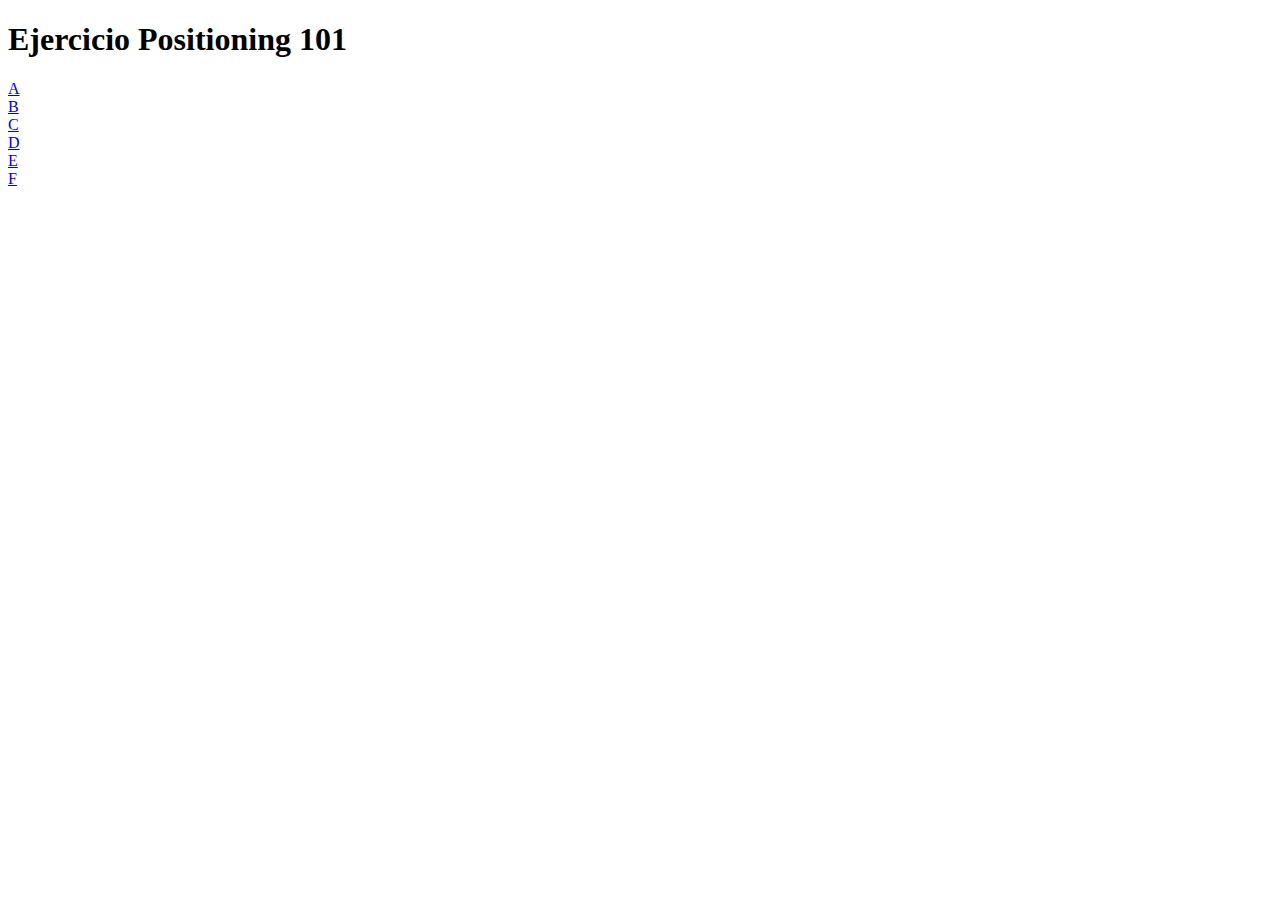
<file: index.html>
<!DOCTYPE html>
<html lang="en">
<head>
	<meta charset="UTF-8">
	<title>Positioning 101</title>
</head>
<body>
	<h1>Ejercicio Positioning 101</h1>
	<a href="A/index.html" target=_blank>A</a><br>
	<a href="B/index.html" target=_blank>B</a><br>
	<a href="c/index.html" target=_blank>C</a><br>
	<a href="D/index.html" target=_blank>D</a><br>
	<a href="E/index.html" target=_blank>E</a><br>
	<a href="F/index.html" target=_blank>F</a><br>

</body>
</html>
</file>
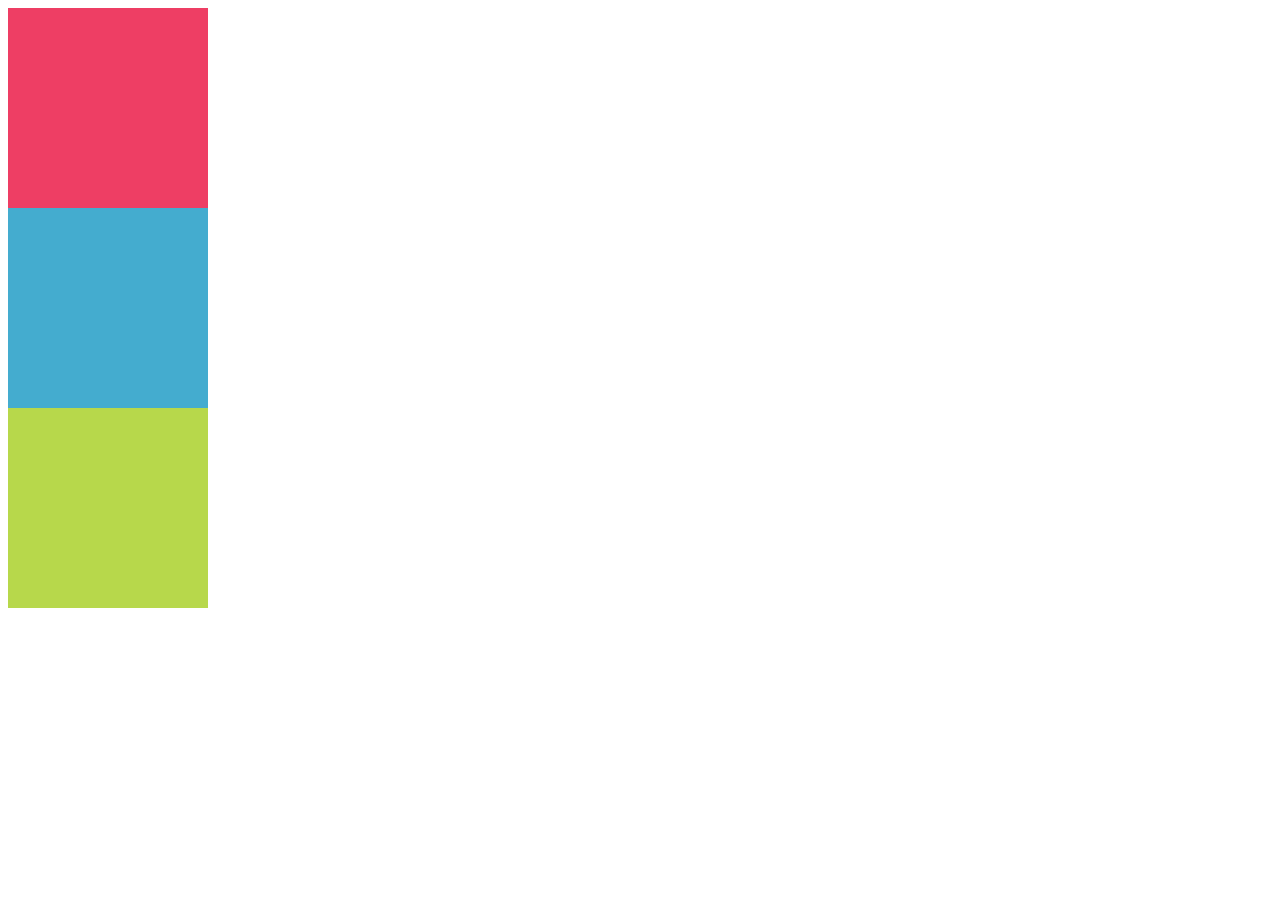
<file: A/index.html>
<!DOCTYPE html>
<html lang="en">
<head>
	<meta charset="UTF-8">
	<title>A</title>
	<link rel="stylesheet" href="css/style.css">
</head>
<body>
	<div id="box_1"></div>
	<div id="box_2"></div>
	<div id="box_3"></div>
</body>
</html>
</file>
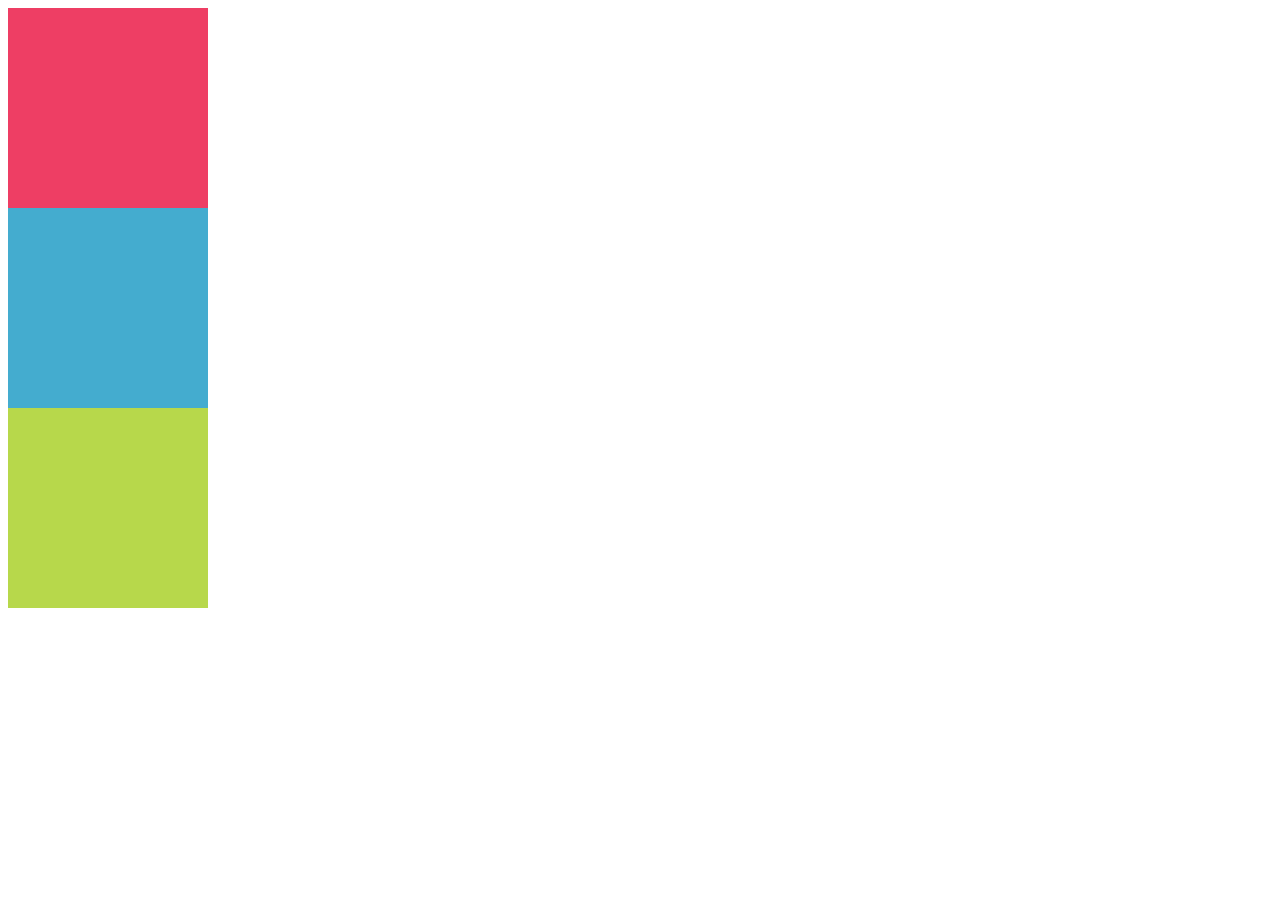
<file: B/index.html>
<!DOCTYPE html>
<html lang="en">
<head>
	<meta charset="UTF-8">
	<title>B</title>
	<link rel="stylesheet" href="css/style.css">
</head>
<body>
	<div id="box_1"></div>
	<div id="box_2"></div>
	<div id="box_3"></div>
</body>
</html>
</file>
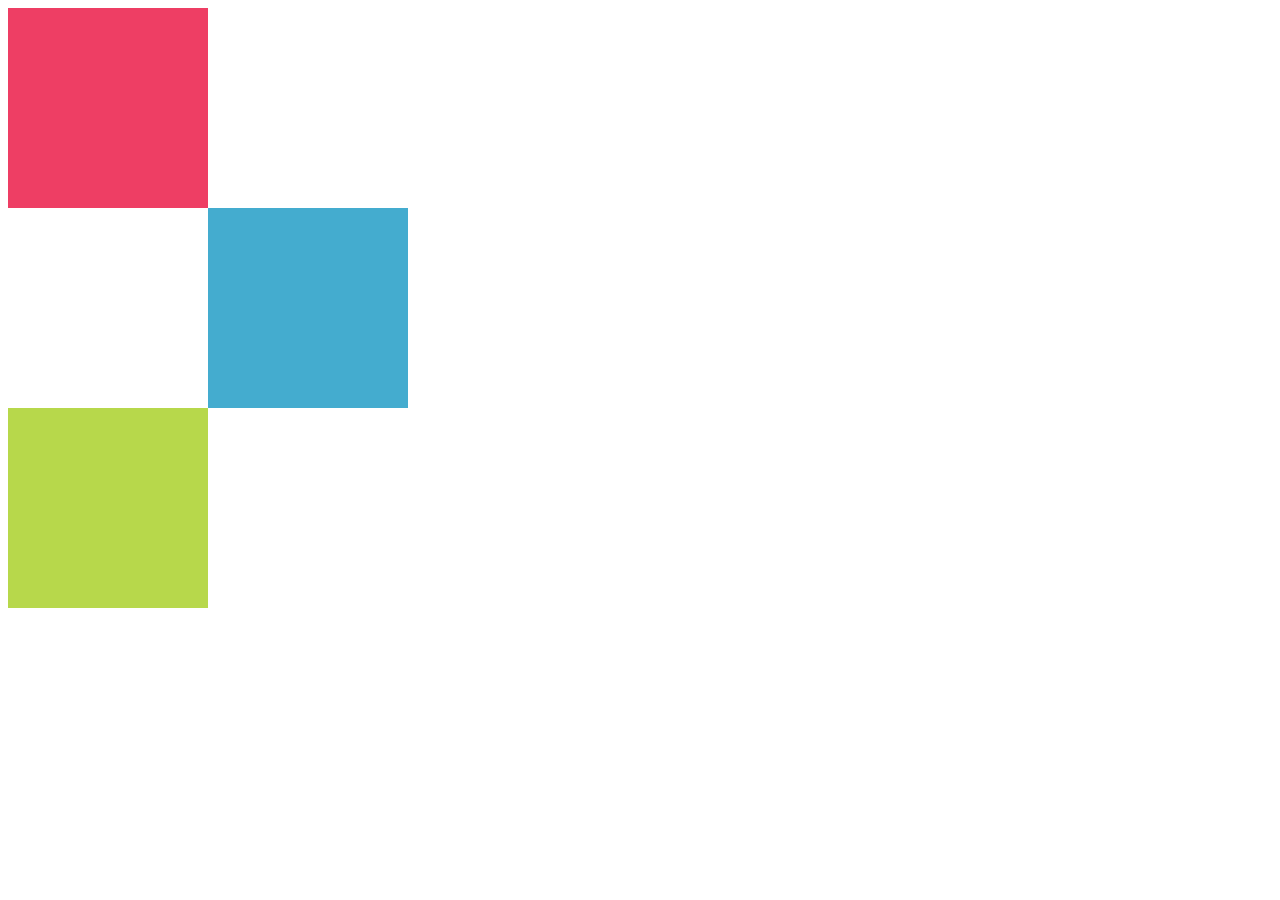
<file: c/index.html>
<!DOCTYPE html>
<html lang="en">
<head>
	<meta charset="UTF-8">
	<title>C</title>
	<link rel="stylesheet" href="css/style.css">
</head>
<body>
	<div id="box_1"></div>
	<div id="box_2"></div>
	<div id="box_3"></div>
</body>
</html>
</file>
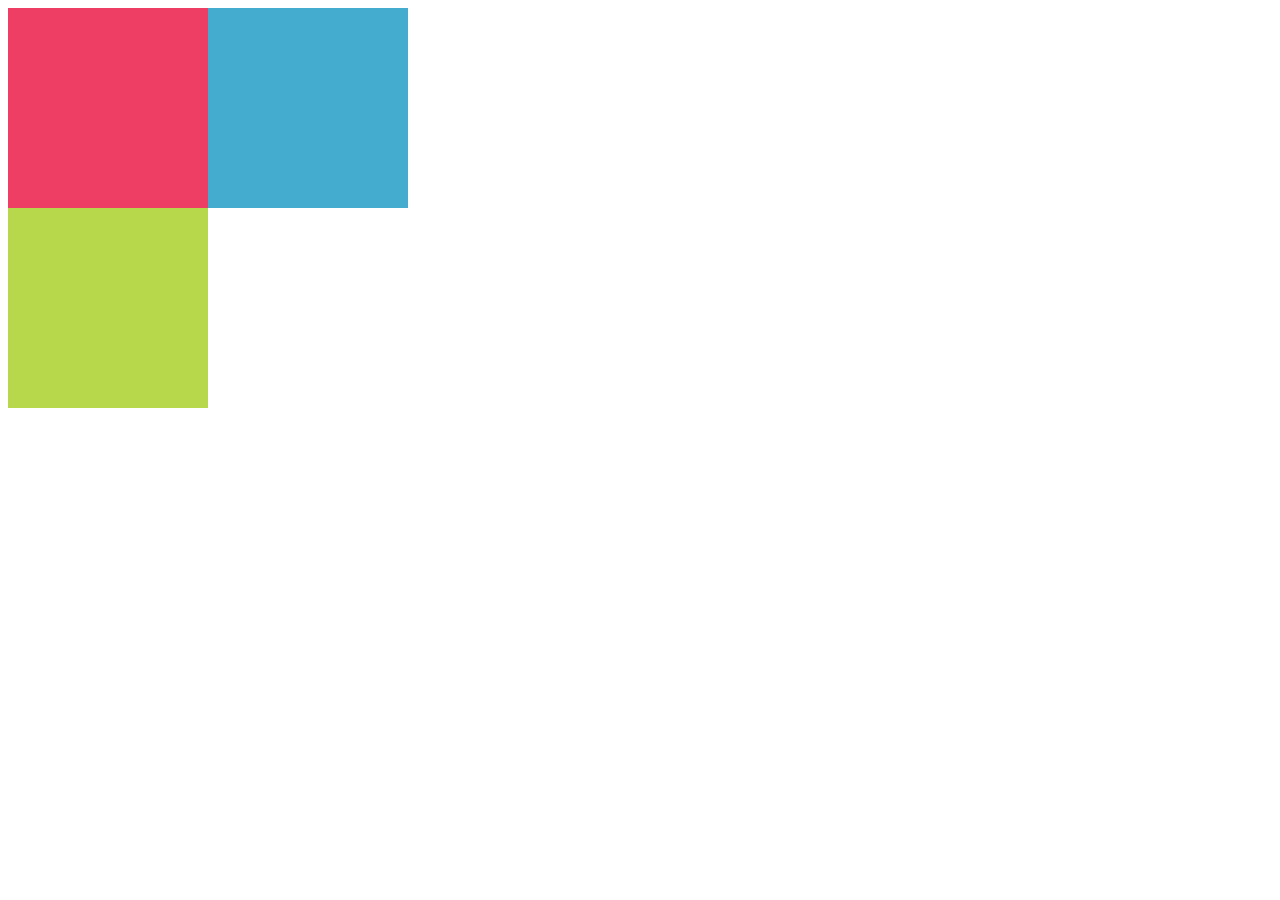
<file: D/index.html>
<!DOCTYPE html>
<html lang="en">
<head>
	<meta charset="UTF-8">
	<title>D</title>
	<link rel="stylesheet" href="css/style.css">
</head>
<body>
	<div id="box_1">
	<div id="box_2"></div></div></div>
	<div id="box_3"></div>
</body>
</html>
</file>
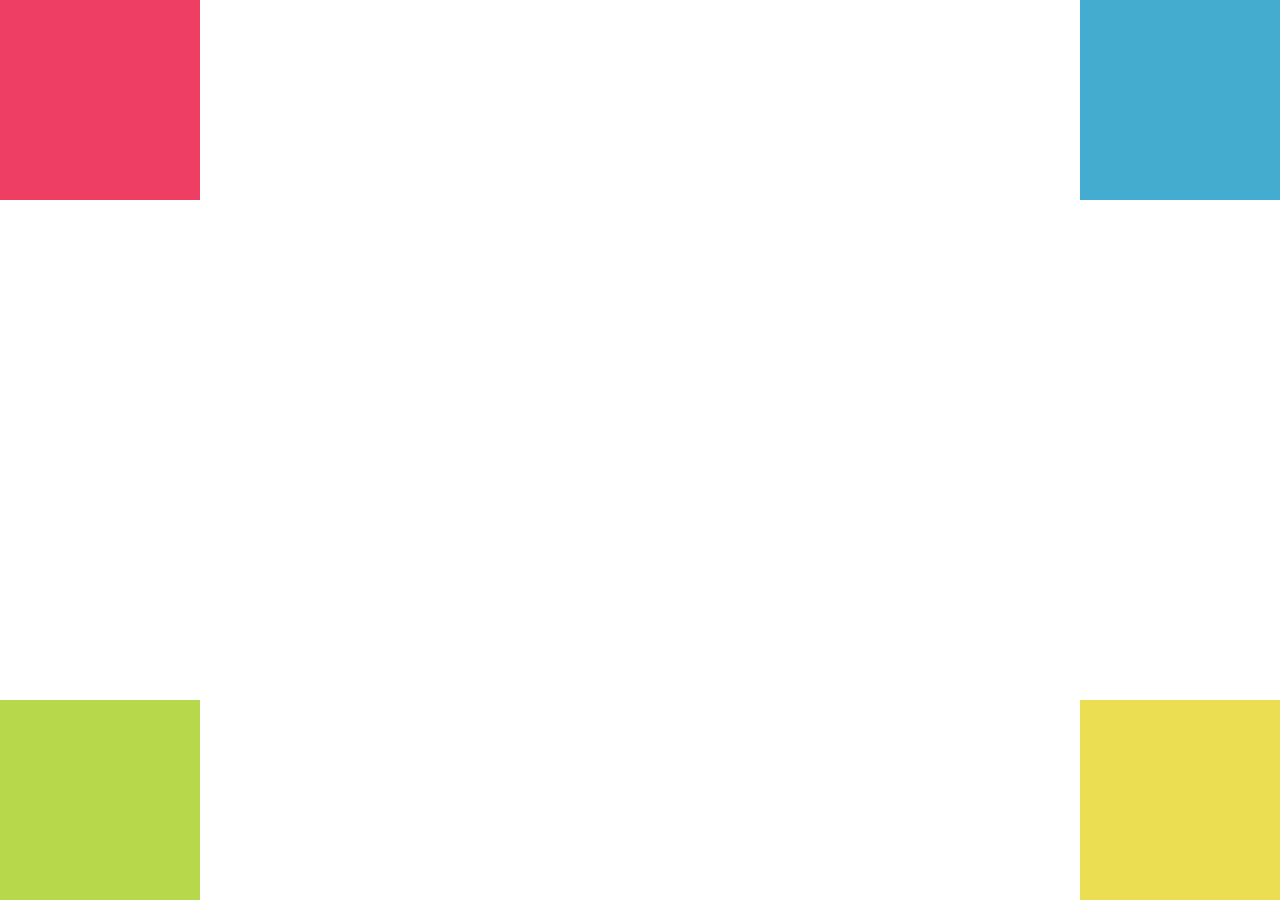
<file: E/index.html>
<!DOCTYPE html>
<html lang="en">
<head>
	<meta charset="UTF-8">
	<title>E</title>
	<link rel="stylesheet" href="css/style.css">
</head>
<body>
	<div id="box_1"></div>
	<div id="box_2"></div>
	<div id="box_3"></div>
	<div id="box_4"></div>
</body>
</html>
</file>
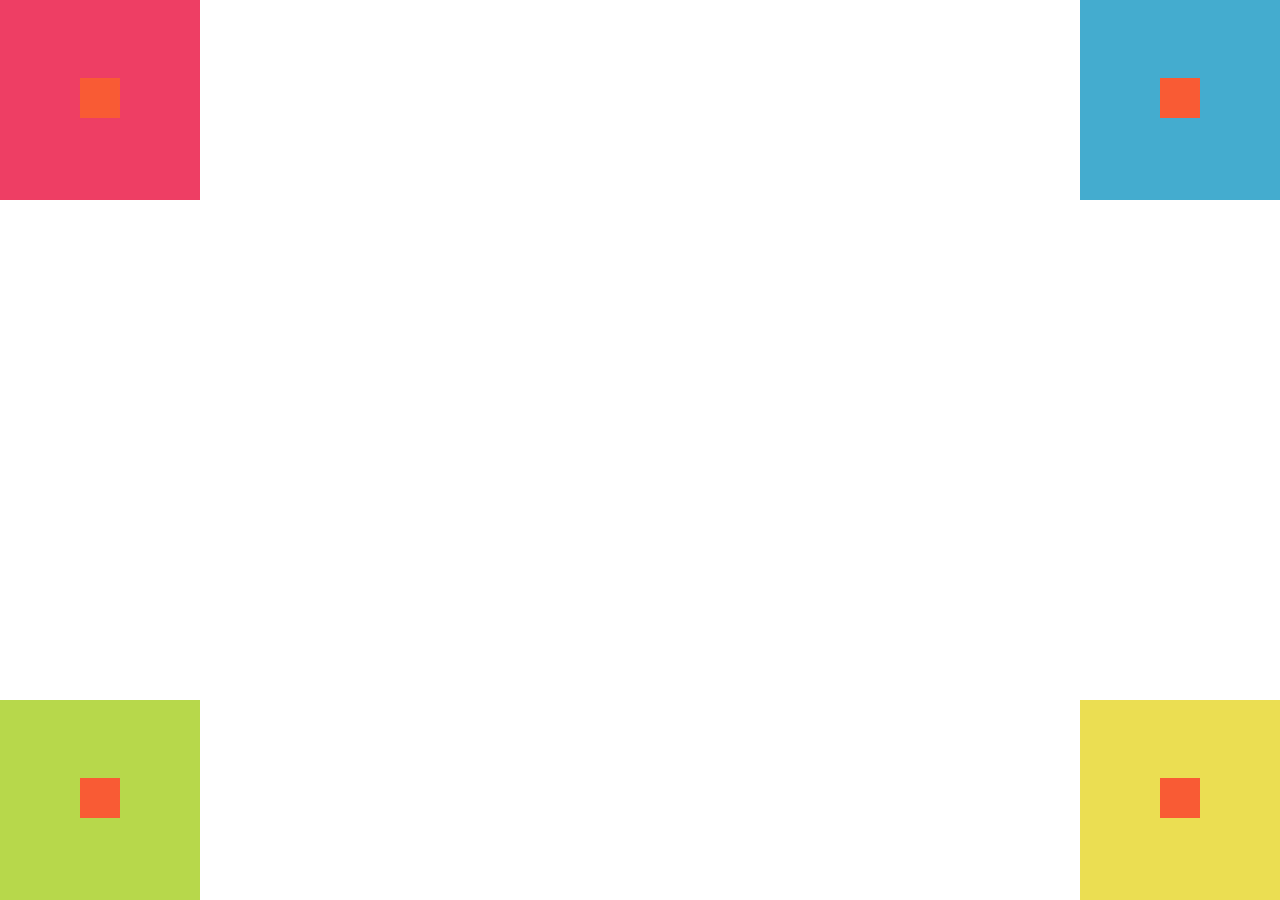
<file: F/index.html>
<!DOCTYPE html>
<html lang="en">
<head>
	<meta charset="UTF-8">
	<title>F</title>
	<link rel="stylesheet" href="css/style.css">
</head>
<body>
	<div id="box_1" class="box">
		<div class="orange"></div>
	</div>
	<div id="box_2" class="box">
		<div class="orange"></div>
	</div>
	<div id="box_3" class="box">
		<div class="orange"></div>
	</div>
	<div id="box_4" class="box">
		<div class="orange"></div>
	</div>
</html>
</file>
<file: A/css/style.css>
#box_1 { 
	position: static;
	width: 200px;
	height: 200px;
	background: #ee3e64;
}

#box_2 { 
	position: static;
	width: 200px;
	height: 200px;
	background: #44accf;
}

#box_3 { 
	position: static;
	width: 200px;
	height: 200px;
	background: #b7d84b;
}
</file>
<file: B/css/style.css>
#box_1 { 
	position: static;
	width: 200px;
	height: 200px;
	background: #ee3e64;
}

#box_2 { 
	position: static;
	width: 200px;
	height: 200px;
	background: #44accf;
}

#box_3 { 
	position: static;
	width: 200px;
	height: 200px;
	background: #b7d84b;
}
</file>
<file: c/css/style.css>
#box_1 { 
	position: static;
	width: 200px;
	height: 200px;
	background: #ee3e64;
}

#box_2 { 
	position: relative;
	left: 200px;
	width: 200px;
	height: 200px;
	background: #44accf;
}

#box_3 { 
	position: static;
	width: 200px;
	height: 200px;
	background: #b7d84b;
}
</file>
<file: D/css/style.css>
#box_1 { 
	position: static;
	width: 200px;
	height: 200px;
	background: #ee3e64;
}

#box_2 { 
	position: relative;
	left: 200px;
	width: 200px;
	height: 200px;
	background: #44accf;
}

#box_3 { 
	position: static;
	width: 200px;
	height: 200px;
	background: #b7d84b;
}
</file>
<file: E/css/style.css>
#box_1 { 
	position: absolute;
	top: 0;
	left: 0;
	width: 200px;
	height: 200px;
	background: #ee3e64;
}
#box_2 { 
	position: absolute;
	top: 0;
	right: 0;
	width: 200px;
	height: 200px;
	background: #44accf;
}
#box_3 { 
	position: absolute;
	bottom: 0;
	left: 0;
	width: 200px;
	height: 200px;
	background: #b7d84b;
}
#box_4 { 
	position: absolute;
	bottom: 0;
	right: 0;
	width: 200px;
	height: 200px;
	background: #ebde52;
}
</file>
<file: F/css/style.css>
#box_1 { 
	position: absolute;
	top: 0;
	left: 0;
	width: 200px;
	height: 200px;
	background: #ee3e64;
}

.orange {
	position: absolute;
	top: 78px;
	left: 80px;
	width: 40px;
	height: 40px;
	background: #F95B34;
}
#box_2 { 
	position: absolute;
	top: 0;
	right: 0;
	width: 200px;
	height: 200px;
	background: #44accf;
}

#box_3 { 
	position: absolute;
	bottom: 0;
	left: 0;
	width: 200px;
	height: 200px;
	background: #b7d84b;
}
#box_4 { 
	position: absolute;
	bottom: 0;
	right: 0;
	width: 200px;
	height: 200px;
	background: #ebde52;
}
</file>
